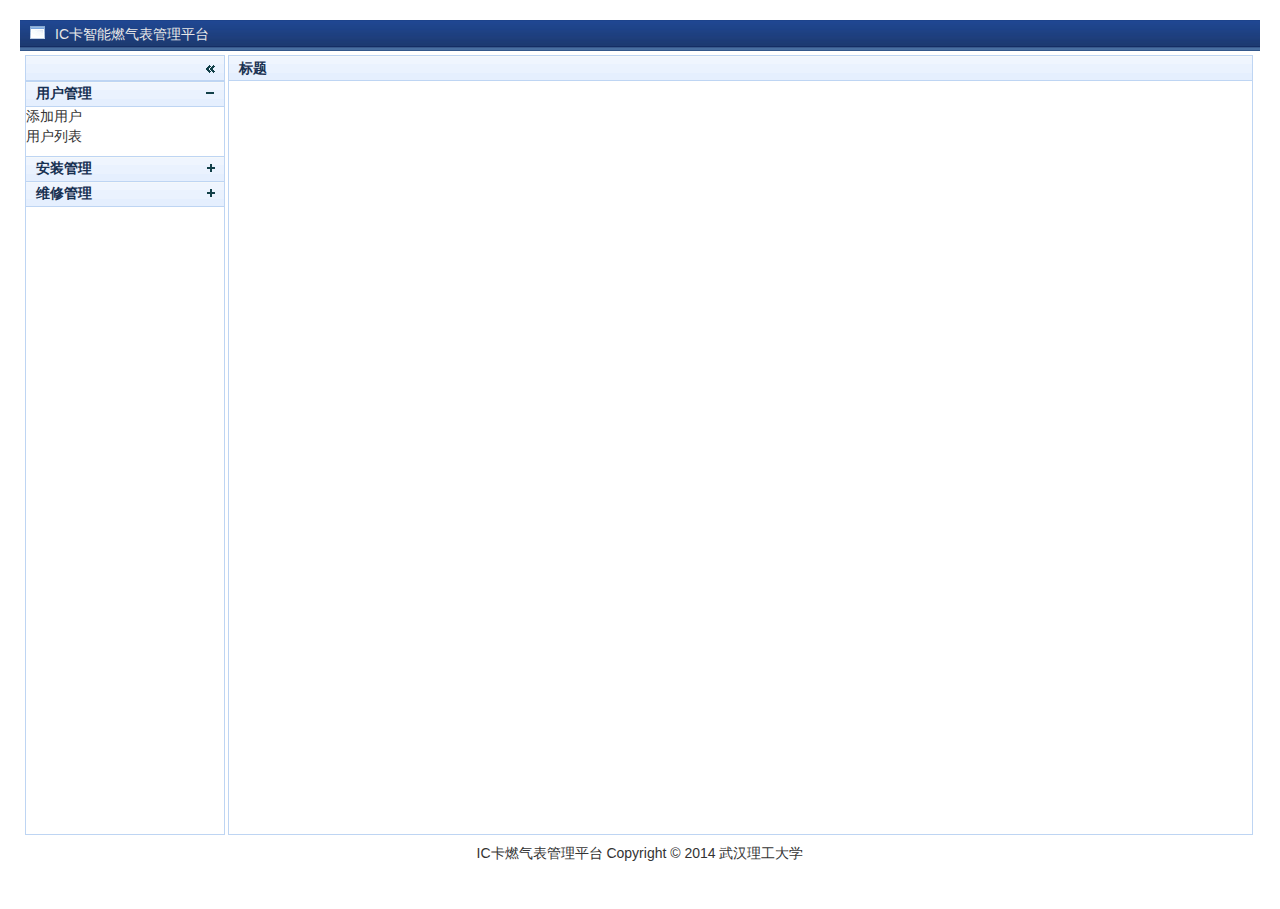
<file: src/main/webapp/index.html>
<!DOCTYPE html>
<html>
<head lang="en">
    <meta charset="UTF-8">
    <title>IC卡燃气表管理平台</title>
    <link href="lib/ligerUI/skins/Aqua/css/ligerui-all.css" rel="stylesheet" type="text/css" />
    <link href="css/bootstrap.min.css" rel="stylesheet" type="text/css" />
    <script src="lib/jquery/jquery-1.3.2.min.js" type="text/javascript"></script>
    <script src="js/config.js" type="text/javascript"></script>
    <script src="lib/ligerUI/js/core/base.js" type="text/javascript"></script>
    <script src="lib/ligerUI/js/plugins/ligerLayout.js" type="text/javascript"></script>

    <style type="text/css">
        body,html{height:100%;}
        body{ padding:0px; margin:0;   overflow:hidden;}
        .l-link{ display:block; height:26px; line-height:26px; padding-left:10px; text-decoration:underline; color:#333;}
        .l-link2{text-decoration:underline; color:white; margin-left:2px;margin-right:2px;}
        .l-layout-top{background:#102A49; color:White;}
        .l-layout-bottom{ background:#E5EDEF; text-align:center;}
        #pageloading{position:absolute; left:0px; top:0px; background:white url('loading.gif') no-repeat center; width:100%; height:100%;z-index:99999;}
        .l-link{ display:block; line-height:22px; height:22px; padding-left:16px;border:1px solid white; margin:4px;}
        .l-link-over{ background:#FFEEAC; border:1px solid #DB9F00;}
        .l-winbar{ background:#2B5A76; height:30px; position:absolute; left:0px; bottom:0px; width:100%; z-index:99999;}
        .space{ color:#E7E7E7;}
        /* 顶部 */
        .l-topmenu{ margin:0; padding:0; height:31px; line-height:31px; background:url('lib/images/top.jpg') repeat-x bottom;  position:relative; border-top:1px solid #1D438B;  }
        .l-topmenu-logo{ color:#E7E7E7; padding-left:35px; line-height:26px;background:url('lib/images/topicon.gif') no-repeat 10px 5px;}
        .l-topmenu-welcome{  position:absolute; height:24px; line-height:24px;  right:30px; top:2px;color:#070A0C;}
        .l-topmenu-welcome a{ color:#E7E7E7; text-decoration:underline}
        .body-gray2014 #framecenter{
            margin-top:3px;
        }
        .viewsourcelink {
            background:#B3D9F7;  display:block; position:absolute; right:10px; top:3px; padding:6px 4px; color:#333; text-decoration:underline;
        }
        .viewsourcelink-over {
            background:#81C0F2;
        }
        .l-topmenu-welcome label {color:white;
        }
        #skinSelect {
            margin-right: 6px;
        }
    </style>
</head>

<body>
    <div id="topmenu" class="l-topmenu">
        <div class="l-topmenu-logo">IC卡智能燃气表管理平台</div>
    </div>

    <div id="layout1" style="width:99.2%; margin:0 auto; margin-top:4px;">
        <div position="left" id="menu"></div>
        <div position="center" id="mainContainer" title="标题"></div>
    </div>

    <div style="height: 32px; line-height: 32px; text-align: center;">
        IC卡燃气表管理平台 Copyright © 2014
        武汉理工大学
    </div>

    <script>
        $(function() {
            $("#layout1").ligerLayout({ leftWidth: 200,heightDiff:-43});
            $("#menu").load("menu.html");
        })
    </script>
</body>
</html>
</file>
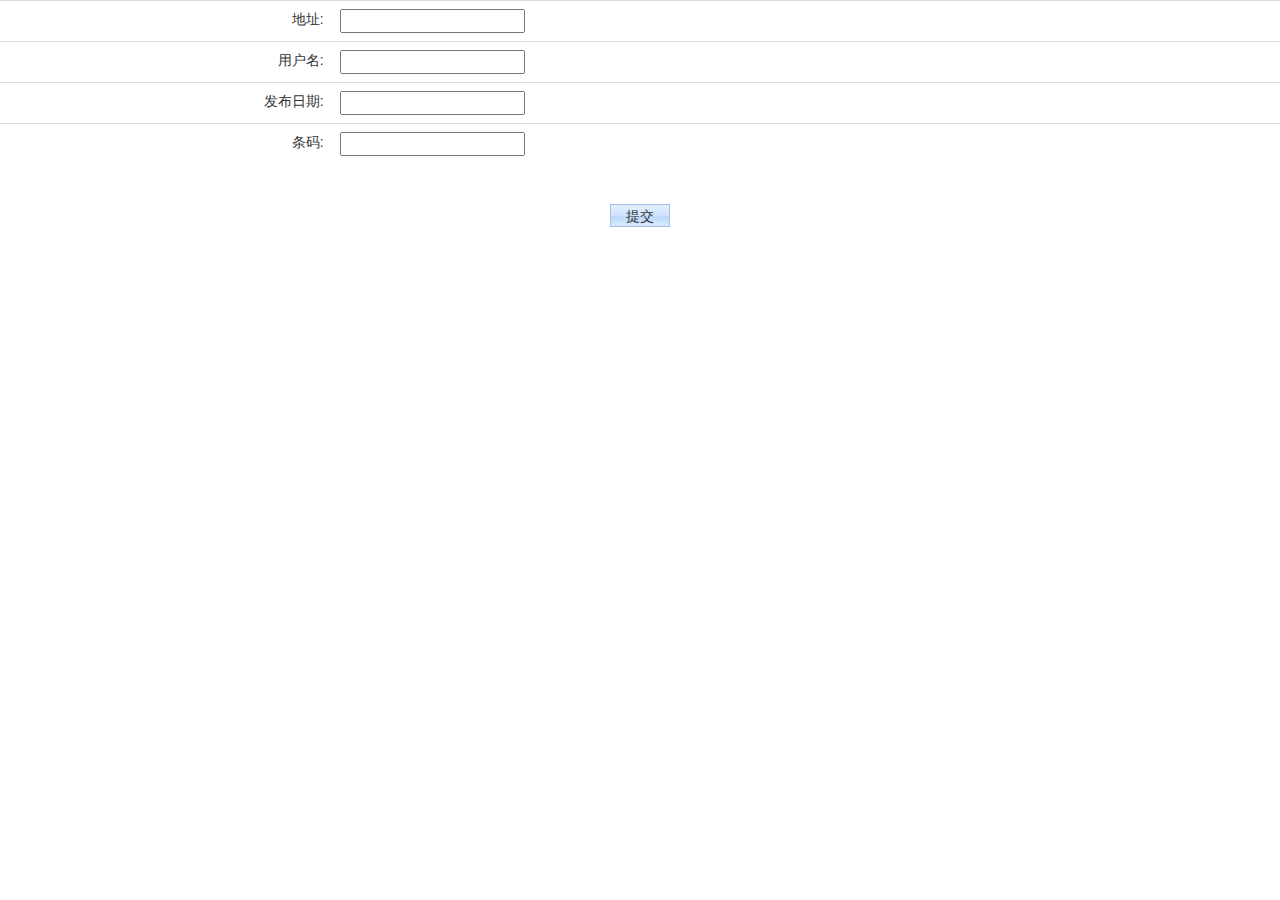
<file: src/main/webapp/addInstallation.html>
<!DOCTYPE html>
<html>
<head lang="en">
    <meta charset="UTF-8">
    <link href="lib/ligerUI/skins/Aqua/css/ligerui-all.css" rel="stylesheet" type="text/css" />
    <link href="css/bootstrap.min.css" rel="stylesheet" type="text/css" />
    <script src="lib/ligerUI/js/plugins/ligerForm.js" type="text/javascript"></script>
    <script src="lib/ligerUI/js/plugins/ligerDateEditor.js" type="text/javascript"></script>
    <script src="lib/ligerUI/js/plugins/ligerComboBox.js" type="text/javascript"></script>
    <script src="lib/ligerUI/js/plugins/ligerCheckBox.js" type="text/javascript"></script>
    <script src="lib/ligerUI/js/plugins/ligerButton.js" type="text/javascript"></script>
    <script src="lib/ligerUI/js/plugins/ligerDialog.js" type="text/javascript"></script>
    <script src="lib/ligerUI/js/plugins/ligerRadio.js" type="text/javascript"></script>
    <script src="lib/ligerUI/js/plugins/ligerSpinner.js" type="text/javascript"></script>
    <script src="lib/ligerUI/js/plugins/ligerTextBox.js" type="text/javascript"></script>
</head>
<body>
<form name="form1" method="post" action="" id="form1">
    <div>
    </div>
    <table cellpadding="0" cellspacing="0" class="l-table-edit table" >
        <tr>
            <td align="right" class="l-table-edit-td">地址:</td>
            <td align="left" class="l-table-edit-td"><input name="userName" type="text" id="userName" ltype="text" /></td>
            <td align="left"></td>
        </tr>
        <tr>
            <td align="right" class="l-table-edit-td">用户名:</td>
            <td align="left" class="l-table-edit-td"><input name="userPassword" type="text" id="userPassword" ltype="text" /></td>
            <td align="left"></td>
        </tr>
        <tr>
            <td align="right" class="l-table-edit-td">发布日期:</td>
            <td align="left" class="l-table-edit-td"><input name="workId" type="text" id="workId" ltype="text" /></td>
            <td align="left"></td>
        </tr>
        <tr>
            <td align="right" class="l-table-edit-td">条码:</td>
            <td align="left" class="l-table-edit-td"><input name="workId" type="text" id="sex" ltype="text" /></td>
            <td align="left"></td>
        </tr>

    </table>
    <br />
    <p align="center">
        <input type="button" value="提交" id="submitBtn" class="l-button l-button-submit" />
    </p>

</form>
</body>
</html>
</file>
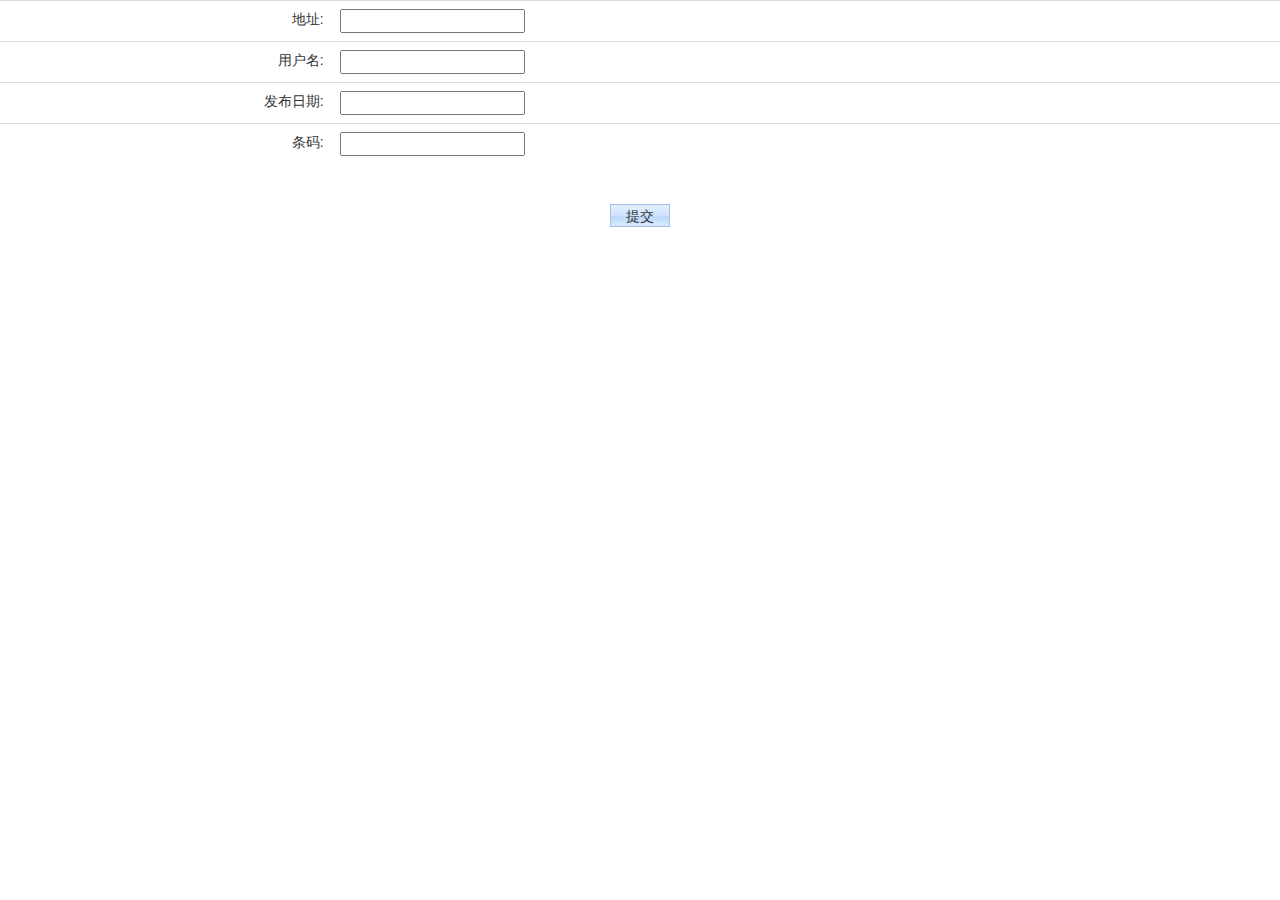
<file: src/main/webapp/addRepair.html>
<!DOCTYPE html>
<html>
<head lang="en">
    <meta charset="UTF-8">
    <link href="lib/ligerUI/skins/Aqua/css/ligerui-all.css" rel="stylesheet" type="text/css" />
    <link href="css/bootstrap.min.css" rel="stylesheet" type="text/css" />
    <script src="lib/ligerUI/js/plugins/ligerForm.js" type="text/javascript"></script>
    <script src="lib/ligerUI/js/plugins/ligerDateEditor.js" type="text/javascript"></script>
    <script src="lib/ligerUI/js/plugins/ligerComboBox.js" type="text/javascript"></script>
    <script src="lib/ligerUI/js/plugins/ligerCheckBox.js" type="text/javascript"></script>
    <script src="lib/ligerUI/js/plugins/ligerButton.js" type="text/javascript"></script>
    <script src="lib/ligerUI/js/plugins/ligerDialog.js" type="text/javascript"></script>
    <script src="lib/ligerUI/js/plugins/ligerRadio.js" type="text/javascript"></script>
    <script src="lib/ligerUI/js/plugins/ligerSpinner.js" type="text/javascript"></script>
    <script src="lib/ligerUI/js/plugins/ligerTextBox.js" type="text/javascript"></script>
</head>
<body>
<form name="form1" method="post" action="" id="form1">
    <div>
    </div>
    <table cellpadding="0" cellspacing="0" class="l-table-edit table" >
        <tr>
            <td align="right" class="l-table-edit-td">地址:</td>
            <td align="left" class="l-table-edit-td"><input name="userName" type="text" id="userName" ltype="text" /></td>
            <td align="left"></td>
        </tr>
        <tr>
            <td align="right" class="l-table-edit-td">用户名:</td>
            <td align="left" class="l-table-edit-td"><input name="userPassword" type="text" id="userPassword" ltype="text" /></td>
            <td align="left"></td>
        </tr>
        <tr>
            <td align="right" class="l-table-edit-td">发布日期:</td>
            <td align="left" class="l-table-edit-td"><input name="workId" type="text" id="workId" ltype="text" /></td>
            <td align="left"></td>
        </tr>
        <tr>
            <td align="right" class="l-table-edit-td">条码:</td>
            <td align="left" class="l-table-edit-td"><input name="workId" type="text" id="sex" ltype="text" /></td>
            <td align="left"></td>
        </tr>
       
    </table>
    <br />
    <p align="center">
        <input type="button" value="提交" id="submitBtn" class="l-button l-button-submit" />
    </p>

</form>
</body>
</html>
</file>
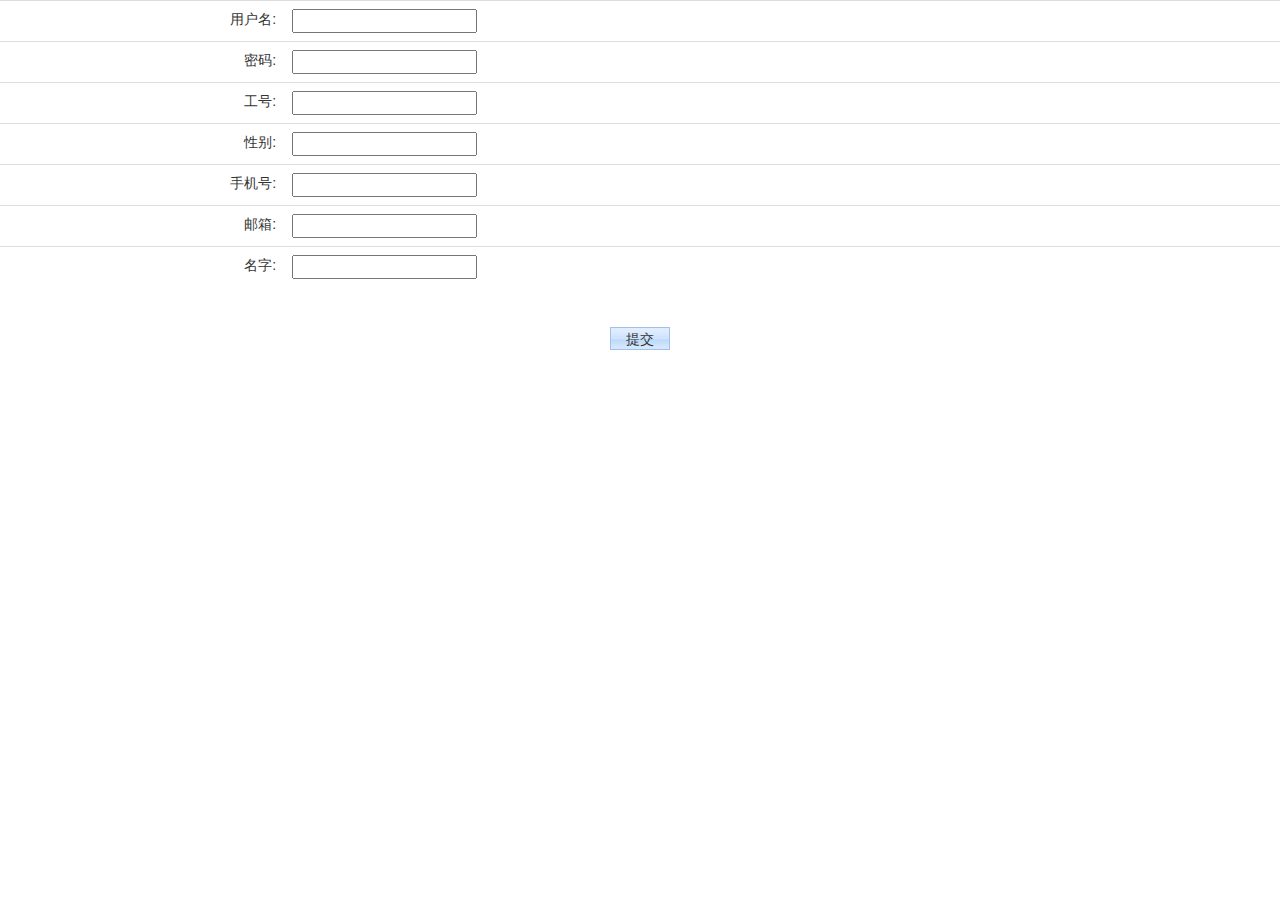
<file: src/main/webapp/addUser.html>
<!DOCTYPE html>
<html>
<head lang="en">
    <meta charset="UTF-8">
    <link href="lib/ligerUI/skins/Aqua/css/ligerui-all.css" rel="stylesheet" type="text/css" />
    <link href="css/bootstrap.min.css" rel="stylesheet" type="text/css" />
    <script src="lib/ligerUI/js/plugins/ligerForm.js" type="text/javascript"></script>
    <script src="lib/ligerUI/js/plugins/ligerDateEditor.js" type="text/javascript"></script>
    <script src="lib/ligerUI/js/plugins/ligerComboBox.js" type="text/javascript"></script>
    <script src="lib/ligerUI/js/plugins/ligerCheckBox.js" type="text/javascript"></script>
    <script src="lib/ligerUI/js/plugins/ligerButton.js" type="text/javascript"></script>
    <script src="lib/ligerUI/js/plugins/ligerDialog.js" type="text/javascript"></script>
    <script src="lib/ligerUI/js/plugins/ligerRadio.js" type="text/javascript"></script>
    <script src="lib/ligerUI/js/plugins/ligerSpinner.js" type="text/javascript"></script>
    <script src="lib/ligerUI/js/plugins/ligerTextBox.js" type="text/javascript"></script>
</head>
<body>
<form name="form1" method="post" action="" id="form1">
    <div>
    </div>
    <table cellpadding="0" cellspacing="0" class="l-table-edit table" >
        <tr>
            <td align="right" class="l-table-edit-td">用户名:</td>
            <td align="left" class="l-table-edit-td"><input name="userName" type="text" id="userName" ltype="text" /></td>
            <td align="left"></td>
        </tr>
        <tr>
            <td align="right" class="l-table-edit-td">密码:</td>
            <td align="left" class="l-table-edit-td"><input name="userPassword" type="text" id="userPassword" ltype="text" /></td>
            <td align="left"></td>
        </tr>
        <tr>
            <td align="right" class="l-table-edit-td">工号:</td>
            <td align="left" class="l-table-edit-td"><input name="workId" type="text" id="workId" ltype="text" /></td>
            <td align="left"></td>
        </tr>
        <tr>
            <td align="right" class="l-table-edit-td">性别:</td>
            <td align="left" class="l-table-edit-td"><input name="workId" type="text" id="sex" ltype="text" /></td>
            <td align="left"></td>
        </tr>
        <tr>
            <td align="right" class="l-table-edit-td">手机号:</td>
            <td align="left" class="l-table-edit-td"><input name="phoneNum" type="text" id="phoneNum" ltype="text" /></td>
            <td align="left"></td>
        </tr>
        <tr>
            <td align="right" class="l-table-edit-td">邮箱:</td>
            <td align="left" class="l-table-edit-td"><input name="email" type="text" id="email" ltype="text" /></td>
            <td align="left"></td>
        </tr>
        <tr>
            <td align="right" class="l-table-edit-td">名字:</td>
            <td align="left" class="l-table-edit-td"><input name="name" type="text" id="name" ltype="text" /></td>
            <td align="left"></td>
        </tr>
    </table>
    <br />
    <p align="center">
        <input type="button" value="提交" id="submitBtn" class="l-button l-button-submit" />
    </p>

</form>
<div style="display:none">
    <!--  数据统计代码 -->
</div>

<script>

    $(function() {
        $("#submitBtn").click(function() {
            var data = {};
            data.userName = $("#userName").val();
            data.password = $("#userPassword").val();
            data.workId = $("#workId").val();
            data.sex = $("#sex").val();
            data.phoneNum = $("#phoneNum").val();
            data.email = $("#email").val();
            data.name = $("#name").val();
            $.post($.URL.user.add, data, addUserCallback);
        });
    });

    function addUserCallback(data) {
        if (data == "添加成功") {
            $.ligerDialog.success('操作成功');
        } else {
            $.ligerDialog.error('操作失败');
        }
    }
</script>
</body>
</html>
</file>
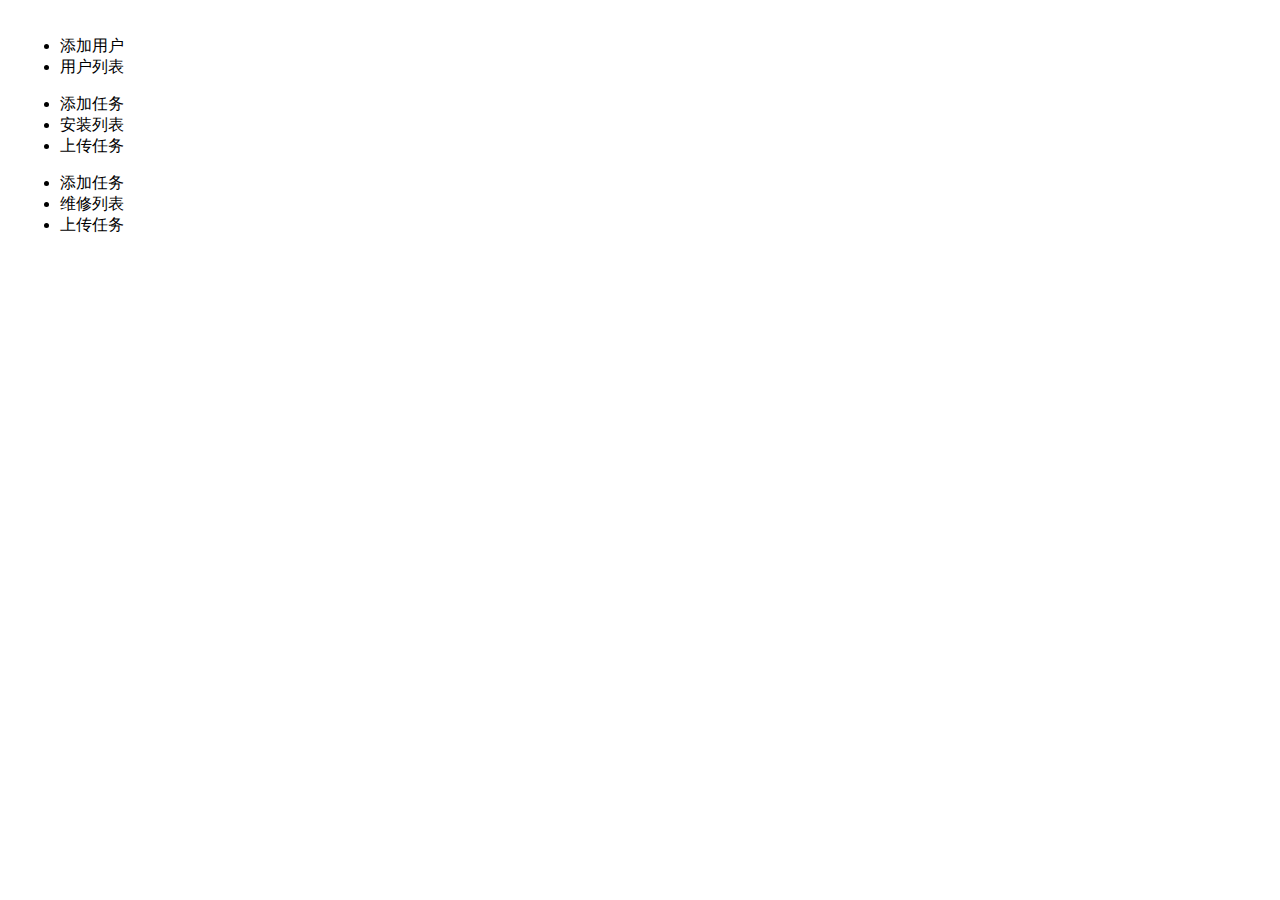
<file: src/main/webapp/menu.html>
<!DOCTYPE html>
<html>
<head lang="en">
    <meta charset="UTF-8">
    <script src="lib/ligerUI/js/plugins/ligerTree.js" type="text/javascript"></script>
    <script src="lib/ligerUI/js/plugins/ligerAccordion.js" type="text/javascript"></script>
</head>
<body>
<div id="accordion">
    <div title="用户管理">
        <ul>
            <li url="addUser.html">添加用户</li>
            <li url="listUser.html">用户列表</li>
        </ul>
    </div>
    <div title="安装管理">
        <ul>
            <li url="addInstallation.html">添加任务</li>
            <li url="listInstallation.html">安装列表</li>
            <li url="installation/upload.html">上传任务</li>
        </ul>
    </div>
    <div title="维修管理">
        <ul>
            <li url="addInstallation.html">添加任务</li>
            <li url="listRepair.html">维修列表</li>
            <li url="installation/upload.html">上传任务</li>
        </ul>
    </div>
</div>

<script>
    $("#accordion").ligerAccordion();
    $("#accordion li").click(function(){
        var url = $(this).attr("url");
        if((typeof url)!="undefined"){
            $("#mainContainer").load(url);
        }
    });
    $("#addUserMenu").parent().parent().trigger("click");
    $("#addUserMenu").trigger("click");
</script>

<style type="text/css">
    body{ padding:20px; margin:0;}
    #accordion{ width:100%;height:100%;overflow:hidden;}
    #accordion li{cursor: pointer;}
</style>
</body>
</html>
</file>
<file: src/main/webapp/lib/ligerUI/skins/Aqua/css/ligerui-all.css>
﻿@import url("ligerui-common.css");
@import url("ligerui-dialog.css");
@import url("ligerui-form.css");
@import url("ligerui-grid.css");
@import url("ligerui-layout.css");
@import url("ligerui-menu.css");
@import url("ligerui-tab.css");
@import url("ligerui-tree.css");
</file>
